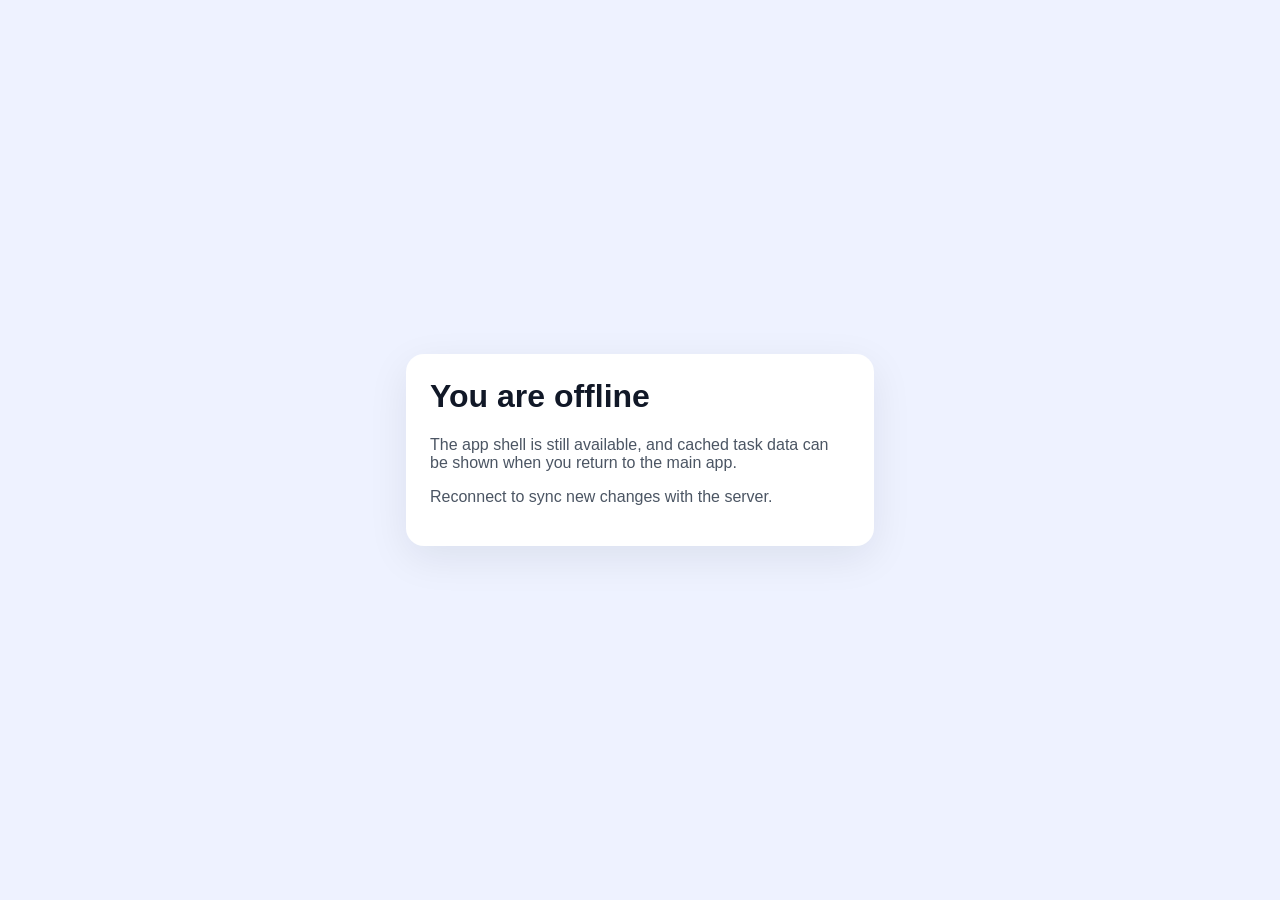
<file: frontend/offline.html>
<!DOCTYPE html>
<html lang="en">
  <head>
    <meta charset="UTF-8" />
    <meta name="viewport" content="width=device-width, initial-scale=1.0" />
    <title>Offline</title>
    <style>
      body {
        margin: 0;
        min-height: 100vh;
        display: grid;
        place-items: center;
        font-family: Arial, Helvetica, sans-serif;
        background: #eef2ff;
        color: #111827;
      }
      .card {
        max-width: 420px;
        margin: 24px;
        padding: 24px;
        border-radius: 18px;
        background: #ffffff;
        box-shadow: 0 12px 40px rgba(15, 23, 42, 0.08);
      }
      h1 {
        margin-top: 0;
      }
      p {
        color: #4b5563;
      }
    </style>
  </head>
  <body>
    <div class="card">
      <h1>You are offline</h1>
      <p>The app shell is still available, and cached task data can be shown when you return to the main app.</p>
      <p>Reconnect to sync new changes with the server.</p>
    </div>
  </body>
</html>
</file>
